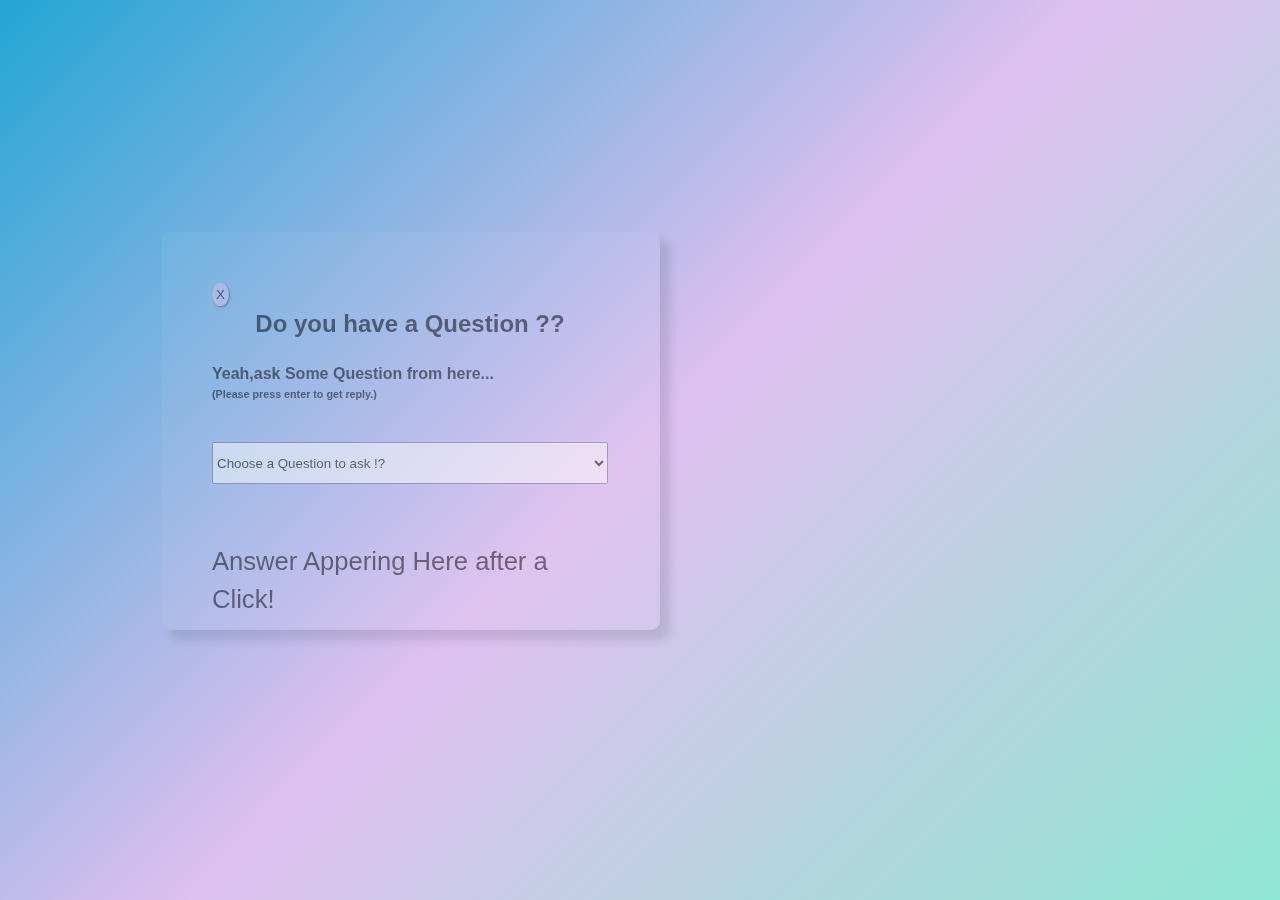
<file: index.html>
<!DOCTYPE html>
<html lang="en">
<head>
<meta charset="UTF-8" />
<meta http-equiv="X-UA-Compatible" content="IE=edge" />
<meta name="viewport" content="width=device-width, initial-scale=1.0" />
<title>Chatbot Javascript </title>
<link rel="stylesheet" href="style.css" />
</head>
<body>
<div class="glass">
   <a href="home.html"> <button>X</button></a>
<h1>Do you have a Question ??</h1>
<h2>Yeah,ask Some Question from here...</h2>
<h6>(Please press enter to get reply.)</h6>
<div class="input">
<select  name="askques" id="userBox"
onkeydown="if(event.keyCode == 13){ talk()}">
    <option value="Are you a robot?">Are you a robot?</option>
    <option value="good morning">good morning</option>
    <option value="good evening">good evening</option>
    <option value="good afternoon">good afternoon</option>
    <option value="good night">good night</option>
    <option value=" what can you do?"> what can you do?</option>
    <option value="do you know a joke?">do you know a joke?</option>
    <option value="do you like people?">do you like people?</option>
    <option value="do you have a hobby?">do you have a hobby?</option>
    <option value="What is your name?">What is your name?</option>
    <option value="Who made you?">Who made you?</option>
    <option value="How many people can you speak to at once?">How many people can you speak to at once?</option>
    <option value="What’s the weather like today?">What’s the weather like today?</option>
    <option value="Hello">Hello</option>
    <option value="Choose a Question to ask !?" selected>Choose a Question to ask !?</option>
    <option value="good luck">good luck</option>
    <option value="Who are you?">Who are you?</option>
    <option value="How are you?">How are you?</option>
    <option value="Bye">Bye</option>
    <option value="okay">okay</option>
    <option value="no">no</option>
    <option value="yes">yes</option>
   </select>
</div>
<p id="chatLog">Answer Appering Here after a Click!</p>
</div>
<script src="app.js"></script>
</body>
</html>
</file>
<file: style.css>
* {
    margin: 0;
    padding: 0;
    box-sizing: border-box;
    }
    button{
        align-items: flex-start;
        background-color: #dfc0ef;
        border: 0;
        padding: 1%;
        box-shadow: 1px 1px 2px #4f4753;
        border-radius: 50%;
    }
    button:hover{
        background-color:  #4f4753;
        color: white;
    }
    body {
    width: 100vw;
    height: 100vh;
    font-family: sans-serif;
    padding: 10em 10em;
    background:linear-gradient(-45deg,rgb(143, 232, 210),#dfc0ef,#23A6D5);
    opacity: 0.5;
    background-position: center;
    background-repeat: no-repeat;
    background-position: 100% 20%;
    background-size: cover;
    display: flex;
    align-items: center;
    justify-content: space-between;
    }
    .glass {
    width: 500px;
    height: 400px;
    background-color: rgba(255, 255, 255, 0.1);
    padding: 50px;
    color: #000;
    border-radius: 9px;
    backdrop-filter: blur(50px);
    border: 2px solid transparent;
    background-clip: padding-box;
    box-shadow: 10px 10px 10px rgba(45, 55, 68, 0.3);
    line-height: 1.5;
    transform: translatey(-5%);
    transition: transform 0.5s;
    }
    .glass-1 {
    width: 500px;
    height: 400px;
    background-color: rgba(255, 255, 255, 0.1);
    padding: 50px;
    color: rgb(122, 82, 82);
    border-radius: 9px;
    backdrop-filter: blur(50px);
    border: 2px solid transparent;
    background-clip: padding-box;
    box-shadow: 10px 10px 10px rgba(45, 55, 68, 0.3);
    line-height: 1.5;
    transform: translatey(-5%);
    transition: transform 0.5s;
    font-size: 1.7rem;
    }
    .glass h1 {
    font-size: 1.5rem;
    text-align: center;
    }
    .glass h2 {
    font-size: 1rem;
    margin-top: 20px;
    }
    .input {
    width: 100%;
    height: 70px;
    overflow: hidden;
    margin-top: 40px;
    }
    .input input {
    width: 100%;
    height: 70px;
    border: none;
    padding-left: 30px;
    padding-top: 0;
    outline: none;
    font-size: 1.5rem;
    border-radius: 20px;
    }
    .glass p {
    font-size: 1.6rem;
    margin-top: 30px;
    }
    select{
        height:60%;
        width:100%;
        overflow: hidden;
    }
</file>
